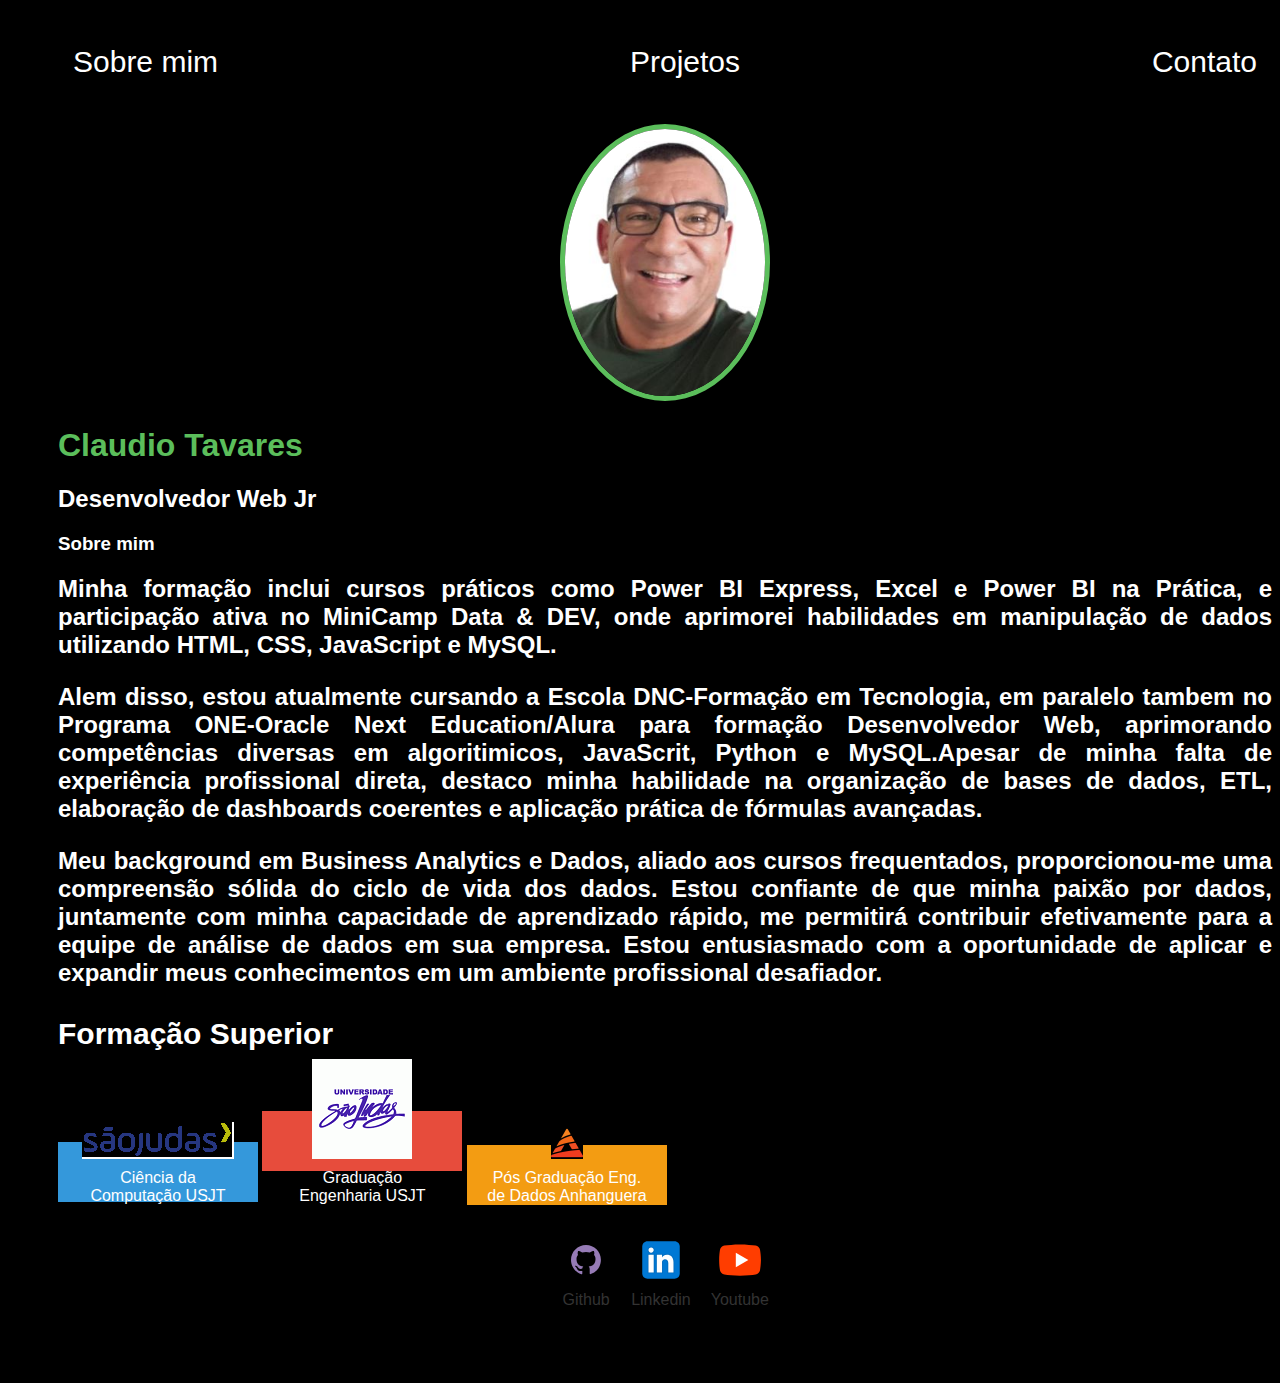
<file: index.html>
<!DOCTYPE html>
<html lang="pt-br">
  <head>
    <meta charset="UTF-8" />
    <meta http-equiv="X-UA-Compatible" content="IE=edge" />
    <meta name="viewport" content="width=device-width, initial-scale=1.0" />
    <title>PORTIFOLIO-CTS</title>
    <link rel="stylesheet" href="style.css" />
    <style>
      section {
        text-align: justify; /* Alinha o texto de forma justificada */
      }

      h2 {
        text-align: justify; /* Alinha o texto de forma justificada dentro do h2 */
      }
      #bd {
        display: block; /* Torna a imagem um bloco para aplicar margens automáticas */
        margin: 0 auto; /* Adiciona margens automáticas para centralizar no eixo horizontal */
      }
    </style>
    <style>
      /* Adicione estilos CSS conforme necessário */
      .university-button {
        display: inline-block;
        justify-content: space-around;
        background-color: #4caf50; /* Cor de fundo verde */
        color: white;
        border: none;
        padding: 10px 20px;

        text-decoration: none;
        font-size: 16px;
        margin: 10px auto; /* Adiciona margem vertical e centraliza horizontalmente */
        cursor: pointer;
      }

      /* Adicione estilos específicos para cada botão, se desejar */
      #ciencia-da-computacao-button {
        background-color: #3498db; /* Cor de fundo azul */
      }
      #engenharia-civil-button {
        background-color: #e74c3c; /* Cor de fundo vermelha */
      }
      #engenharia-de-dados-button {
        background-color: #f39c12; /* Cor de fundo amarela */
      }
      /* Adicione estilos para o footer */
      footer {
        text-align: center;
        margin-top: 20px; /* Adiciona espaçamento acima do footer */
      }

      footer a {
        display: inline-block; /* Torna os itens do footer blocos para adicionar espaçamento */
        margin: 0 10px; /* Adiciona espaçamento horizontal entre os itens */
        text-decoration: none;
        color: #333;
      }
    </style>
  </head>
  <body>
    <div class="container">
      <nav>
        <ul>
          <li>
            <a href="index.html">Sobre mim</a>
          </li>
          <li>
            <a href="project.html">Projetos</a>
          </li>
          <li>
            <a href="contact.html">Contato</a>
          </li>
        </ul>
      </nav>
      <header>
        <div class="center">
          <img src="./img/Foto 3x4 11.07.23.png.JPG" alt="" />
        </div>
        <h1>Claudio Tavares</h1>
        <h2>Desenvolvedor Web Jr</h2>
      </header>
      <main>
        <section>
          <h3>Sobre mim</h3>
          <h2>
            Minha formação inclui cursos práticos como Power BI Express, Excel e
            Power BI na Prática, e participação ativa no MiniCamp Data & DEV,
            onde aprimorei habilidades em manipulação de dados utilizando HTML,
            CSS, JavaScript e MySQL.
            <p>
              Alem disso, estou atualmente cursando a Escola DNC-Formação em
              Tecnologia, em paralelo tambem no Programa ONE-Oracle Next
              Education/Alura para formação Desenvolvedor Web, aprimorando
              competências diversas em algoritimicos, JavaScrit, Python e
              MySQL.Apesar de minha falta de experiência profissional direta,
              destaco minha habilidade na organização de bases de dados, ETL,
              elaboração de dashboards coerentes e aplicação prática de fórmulas
              avançadas.
            </p>
            Meu background em Business Analytics e Dados, aliado aos cursos
            frequentados, proporcionou-me uma compreensão sólida do ciclo de
            vida dos dados. Estou confiante de que minha paixão por dados,
            juntamente com minha capacidade de aprendizado rápido, me permitirá
            contribuir efetivamente para a equipe de análise de dados em sua
            empresa. Estou entusiasmado com a oportunidade de aplicar e expandir
            meus conhecimentos em um ambiente profissional desafiador.
          </h2>
          <!-- Estrutura de tópicos com botões estilizados -->

          <h3 class="formacao-superior">Formação Superior</h3>

          <button
            class="university-button large-button"
            id="ciencia-da-computacao-button"
          >
            <a href="https://www.usjt.br/modalidades/ead/" target="_blank">
              <img src="./img/sao-judas.png" alt="Logo Ciência da Computação" />
              Ciência da Computação USJT
              <br /><br />
            </a>
          </button>
          <button
            class="university-button large-button"
            id="engenharia-civil-button"
          >
            <a href="https://www.usjt.br/" target="_blank">
              <img src="./img/sao-judas-1.png" alt="Logo Engenharia Civil" />
              Graduação Engenharia USJT
              <br /><br />
            </a>
          </button>
          <button
            class="university-button large-button"
            id="engenharia-de-dados-button"
          >
            <a
              href="https://www.posanhanguera.com.br/engenharia-de-dados-anhanguera-educacao-a-distancia/p?gad_source=1&gclid=Cj0KCQiAtaOtBhCwARIsAN_x-3LUMk9sjQvXRprTJnlipWQ8JHeccsNEkvAc_X2UG04Q-dLZrHONP-4aApENEALw_wcB"
              target="_blank"
            >
              <img src="./img/anhanguera.png" alt="Logo Engenharia de Dados" />
              Pós Graduação Eng. de Dados Anhanguera
              <br /><br />
            </a>
          </button>
        </section>
      </main>
      <footer>
        <a
          href="https://github.com/DDKALEB"
          target="_blank"
          rel="noopener noreferrer"
        >
          <img src="./img/github.svg" alt="" />
          <p>Github</p>
        </a>
        <a
          href="https://github.com/DDKALEB"
          target="_blank"
          rel="noopener noreferrer"
        >
          <img src="./img/linkedin.svg" alt="" />
          <p>Linkedin</p>
        </a>
        <a
          href="https://github.com/DDKALEB"
          target="_blank"
          rel="noopener noreferrer"
        >
          <img src="./img/youtube.svg" alt="" />
          <p>Youtube</p>
        </a>
      </footer>
    </div>
  </body>
</html>
</file>
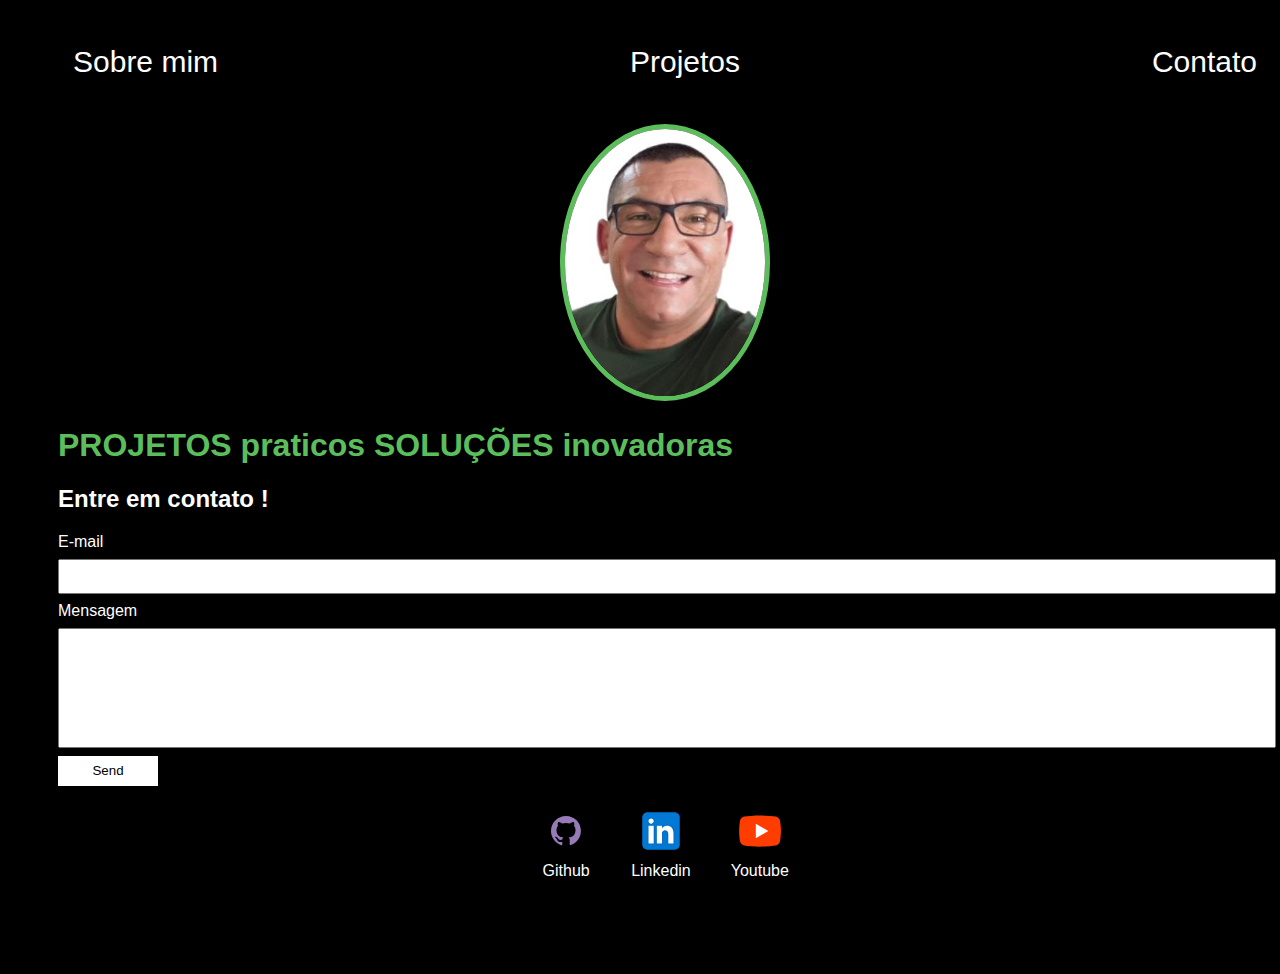
<file: contact.html>
<!DOCTYPE html>
<html lang="pt-br">
  <head>
    <meta charset="UTF-8" />
    <meta http-equiv="X-UA-Compatible" content="IE=edge" />
    <meta name="viewport" content="width=device-width, initial-scale=1.0" />
    <title>PORTIFOLIO-CTS</title>
    <link rel="stylesheet" href="style.css" />
  </head>
  <body>
    <div class="container">
      <nav>
        <ul>
          <li>
            <a href="index.html">Sobre mim</a>
          </li>
          <li>
            <a href="project.html">Projetos</a>
          </li>
          <li>
            <a href="contact.html">Contato</a>
          </li>
        </ul>
      </nav>
      <header>
        <div class="center">
          <img src="./img/Foto 3x4 11.07.23.png.JPG" alt="" />
        </div>
        <h1>PROJETOS praticos SOLUÇÕES inovadoras</h1>
        <h2>Entre em contato !</h2>
        <form
          class="contact-form"
          action="https://formsubmit.com/engclaudiosilva@gmail.com"
          method="POST"
        >
          <div>
            <label for="email">E-mail</label>
            <input type="email" name="email" required />
          </div>
          <div>
            <label for="message">Mensagem</label>
            <input type="text" id="message" name="message" required />
          </div>
          <button type="submit">Send</button>
          <input
            type="hidden"
            name="_next"
            value="https://github.com/DDKALEB/easy-portfolio/thanks.html"
          />
          <input type="hidden" name="_subject" value="New submission!" />
        </form>
      </header>

      <footer>
        <a
          href="https://github.com/DDKALEB"
          target="_blank"
          rel="noopener noreferrer"
        >
          <img src="./img/github.svg" alt="" />
          <p>Github</p>
        </a>
        <a
          href="https://github.com/DDKALEB"
          target="_blank"
          rel="noopener noreferrer"
        >
          <img src="./img/linkedin.svg" alt="" />
          <p>Linkedin</p>
        </a>
        <a
          href="https://github.com/DDKALEB"
          target="_blank"
          rel="noopener noreferrer"
        >
          <img src="./img/youtube.svg" alt="" />
          <p>Youtube</p>
        </a>
      </footer>
    </div>
  </body>
</html>
</file>
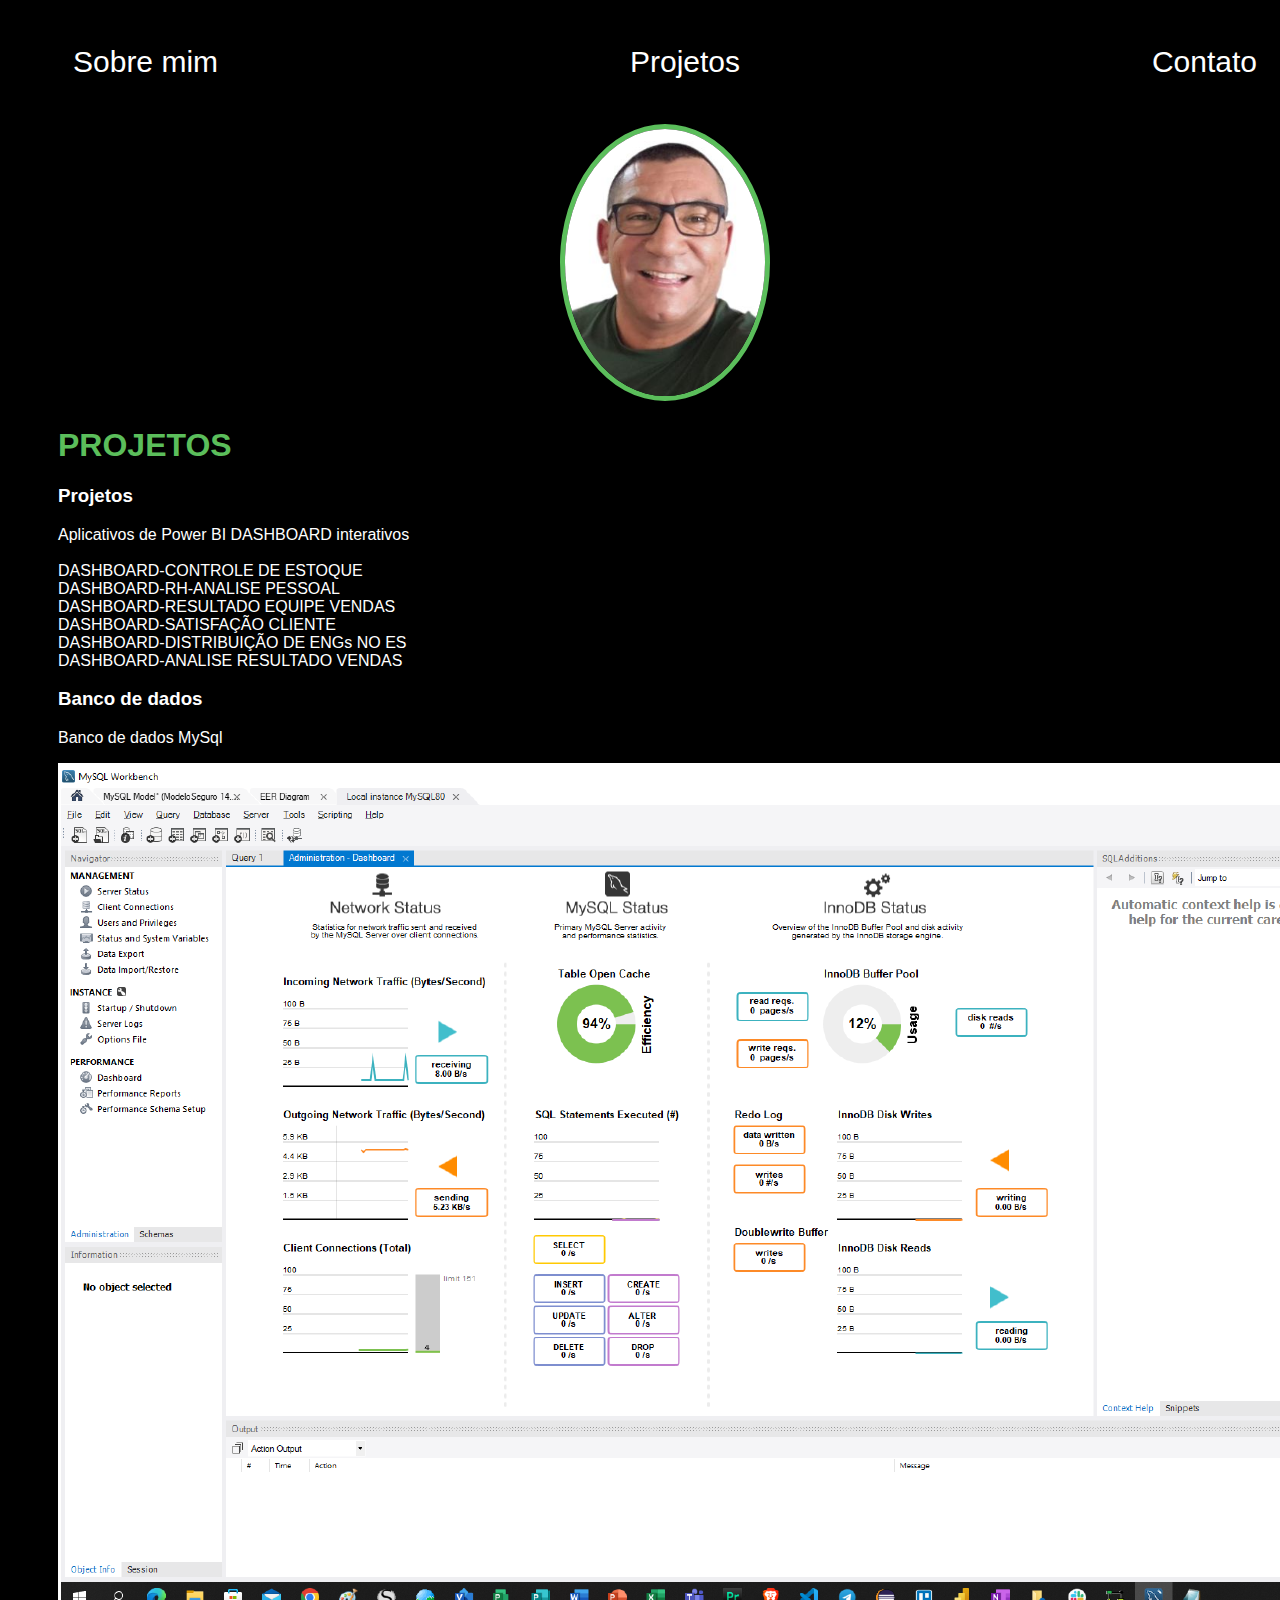
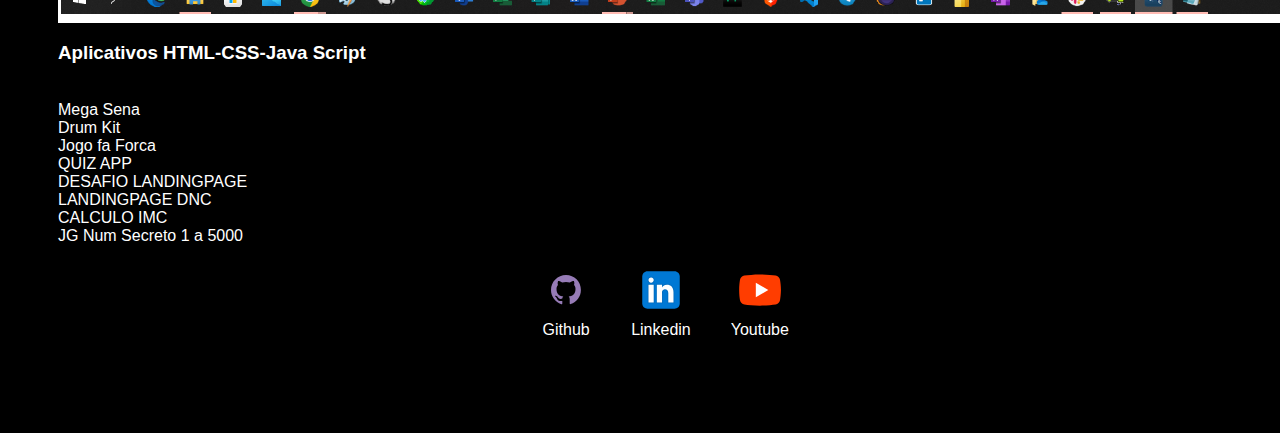
<file: project.html>
<!DOCTYPE html>
<html lang="pt-br">
  <head>
    <meta charset="UTF-8" />
    <meta http-equiv="X-UA-Compatible" content="IE=edge" />
    <meta name="viewport" content="width=device-width, initial-scale=1.0" />
    <title>PORTIFOLIO-CTS</title>
    <link rel="stylesheet" href="style.css" />
    <style>
      section {
        text-align: justify; /* Alinha o texto de forma justificada */
      }

      h2 {
        text-align: justify; /* Alinha o texto de forma justificada dentro do h2 */
      }
      #bd {
        display: block; /* Torna a imagem um bloco para aplicar margens automáticas */
        margin: 0 auto; /* Adiciona margens automáticas para centralizar no eixo horizontal */
      }
    </style>
  </head>
  <body>
    <div class="container">
      <nav>
        <ul>
          <li>
            <a href="index.html">Sobre mim</a>
          </li>
          <li>
            <a href="project.html">Projetos</a>
          </li>
          <li>
            <a href="contact.html">Contato</a>
          </li>
        </ul>
      </nav>
      <header>
        <div class="center">
          <img src="./img/Foto 3x4 11.07.23.png.JPG" alt="" />
        </div>
        <h1>PROJETOS</h1>
      </header>
      <main>
        <section>
          <h3>Projetos</h3>
          <p>
            Aplicativos de Power BI DASHBOARD interativos <br /><br />
            <a
              href="https://app.powerbi.com/view?r=eyJrIjoiYmI1MjI3ODYtYTQ3Yi00Y2RmLWEyMDYtOWViZTg0N2YwZmEzIiwidCI6IjY3MmEzNTI5LWM4MTctNDA1OS04ZTlmLTNjNThmYTE1OTVmYyJ9"
              >DASHBOARD-CONTROLE DE ESTOQUE</a
            ><br />
            <a
              href="https://app.powerbi.com/view?r=eyJrIjoiMDczM2M3N2EtZTU3My00ZWE5LTljZTItZTE5MWY5MzU4YjQxIiwidCI6IjY3MmEzNTI5LWM4MTctNDA1OS04ZTlmLTNjNThmYTE1OTVmYyJ9"
              >DASHBOARD-RH-ANALISE PESSOAL</a
            ><br />
            <a
              href="https://app.powerbi.com/view?r=eyJrIjoiODIxNzA1ZWEtMTYwYS00OGRlLTg5OGItOGM2NGI3YjFiYjc3IiwidCI6IjY3MmEzNTI5LWM4MTctNDA1OS04ZTlmLTNjNThmYTE1OTVmYyJ9"
              >DASHBOARD-RESULTADO EQUIPE VENDAS</a
            ><br />
            <a
              href="https://app.powerbi.com/view?r=eyJrIjoiN2VjNDdmMTYtY2ZjZC00OGU2LThmZDYtZTJiN2FjZTUxNzMwIiwidCI6IjY3MmEzNTI5LWM4MTctNDA1OS04ZTlmLTNjNThmYTE1OTVmYyJ9"
              >DASHBOARD-SATISFAÇÃO CLIENTE</a
            ><br />
            <a
              href="https://app.powerbi.com/view?r=eyJrIjoiYTYwNDQ4MDgtYjQyYy00NzQxLTg3NWYtMzIzNzdjMzYyYjdlIiwidCI6IjY3MmEzNTI5LWM4MTctNDA1OS04ZTlmLTNjNThmYTE1OTVmYyJ9"
              >DASHBOARD-DISTRIBUIÇÃO DE ENGs NO ES</a
            ><br />
            <a
              href="https://app.powerbi.com/view?r=eyJrIjoiYWFiYTliZDAtOTNlZC00OTkzLThiMjctNzk3MTk1MTE2MWEwIiwidCI6IjY3MmEzNTI5LWM4MTctNDA1OS04ZTlmLTNjNThmYTE1OTVmYyJ9"
              >DASHBOARD-ANALISE RESULTADO VENDAS</a
            ><br />
          </p>
        </section>
        <section>
          <h3>Banco de dados</h3>
          <p>Banco de dados MySql</p>
          <img id="bd" src="./img/BD_MySqL.png" alt="" />
        </section>
        <section>
          <h3>Aplicativos HTML-CSS-Java Script</h3>
          <br />
          <a href="https://mega-sena2-claudiotavares.netlify.app/">Mega Sena</a
          ><br />
          <a href="https://dynamic-duckanoo-67a226.netlify.app/">Drum Kit</a
          ><br />
          <a href="https://jogodaforca-dnc-cts.netlify.app/">Jogo fa Forca</a
          ><br />
          <a href="https://quizapp-dnc-cts.netlify.app/">QUIZ APP</a><br />
          <a href="https://desafio1-dnc-landing-page-cts.netlify.app/"
            >DESAFIO LANDINGPAGE</a
          ><br />
          <a href="https://teste-dnc-landing-page-claudio-ts.netlify.app/"
            >LANDINGPAGE DNC</a
          ><br />
          <a href="https://prismatic-sprinkles-ea3b03.netlify.app/"
            >CALCULO IMC</a
          ><br />
          <a href="https://jogo-secreto-1a5000-cts.netlify.app/"
            >JG Num Secreto 1 a 5000</a
          ><br />
        </section>
      </main>
      <footer>
        <a
          href="https://github.com/DDKALEB"
          target="_blank"
          rel="noopener noreferrer"
        >
          <img src="./img/github.svg" alt="" />
          <p>Github</p>
        </a>
        <a
          href="https://github.com/DDKALEB"
          target="_blank"
          rel="noopener noreferrer"
        >
          <img src="./img/linkedin.svg" alt="" />
          <p>Linkedin</p>
        </a>
        <a
          href="https://github.com/DDKALEB"
          target="_blank"
          rel="noopener noreferrer"
        >
          <img src="./img/youtube.svg" alt="" />
          <p>Youtube</p>
        </a>
      </footer>
    </div>
  </body>
</html>
</file>
<file: style.css>
body {
  color: white;
  background: black;
  font-family: Arial, Helvetica, sans-serif;
}

ul {
  display: flex;
  justify-content: space-between;
  list-style-type: none;
  align-items: center;
  padding: 15px;
  font-size: 30px; /* Ajuste o valor conforme necessário */
}

a {
  color: white;
  text-decoration: none;
}

header img {
  width: 200px;
  height: auto;
  border-radius: 50%;
  border: 5px solid #5bbe5b;
}
#id {
  text-align: center;
}
.center {
  text-align: center;
}
h1 {
  color: #5bbe5b;
}

.large-button {
  width: 200px; /* Ajuste o valor conforme necessário */
  height: 60px; /* Ajuste o valor conforme necessário */
  font-size: 18px; /* Ajuste o valor conforme necessário */
}

footer img {
  width: 50px;
  height: 50px;
}

footer {
  display: flex;
  justify-content: center;
}

footer a {
  margin: 20px;
  text-align: center;
}

footer p {
  margin-top: 2px;
}
.container {
  padding: 0% 0% 50px 50px;
}

nav a:hover {
  color: #5bbe5b;
}

.contact-form input {
  width: 100%;
  padding: 8px 0;
  margin: 8px 0;
}

.contact-form input[type='text'] {
  height: 100px;
}

button {
  color: black;
  background-color: white;
  border: none;
  width: 100px;
  height: 30px;
}

section a:hover {
  color: #5bbe5b;
}

.university-button a {
  display: flex;
  flex-direction: column;
  align-items: center;
  justify-content: center;
  height: 100%;
  text-decoration: none;
  color: white;
}

.university-button img {
  margin-bottom: 10px; /* Adiciona espaço entre a imagem e o texto (ajuste conforme necessário) */
}
.formacao-superior {
  font-size: 30px; /* Ajuste o valor conforme necessário */
  text-align: left; /* Posiciona o texto */
  margin-bottom: 50px; /* Adiciona um espaçamento abaixo do título (ajuste conforme necessário) */
}
</file>
